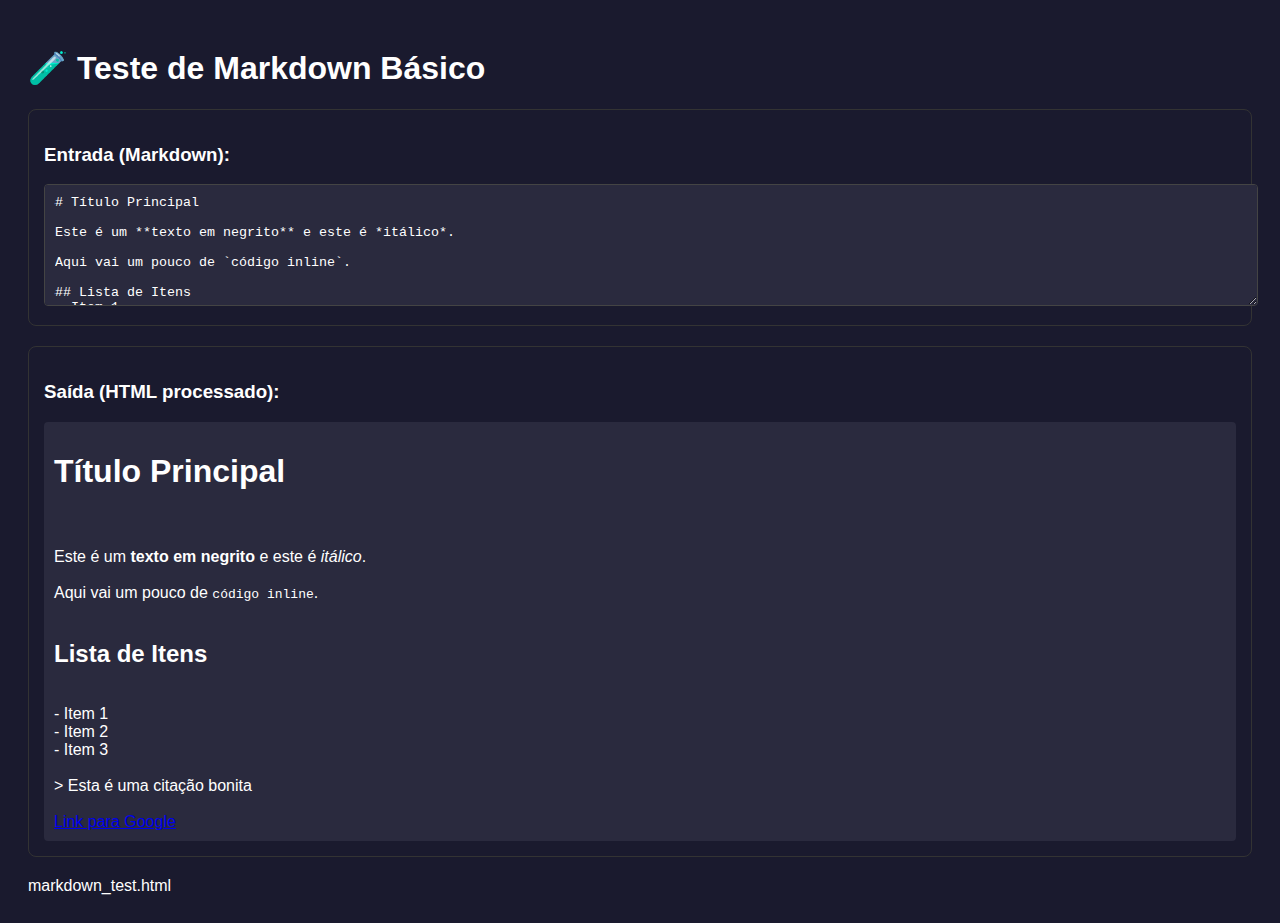
<file: markdown_test.html>
<!DOCTYPE html>
<html lang="pt">
<head>
    <meta charset="UTF-8">
    <title>Teste Markdown - Projeto Gênesis</title>
    <style>
        body { font-family: Arial, sans-serif; padding: 20px; background: #1a1a2e; color: white; }
        .test-section { margin: 20px 0; padding: 15px; border: 1px solid #333; border-radius: 8px; }
        .input-area { width: 100%; height: 100px; background: #2a2a3e; border: 1px solid #444; color: white; padding: 10px; border-radius: 4px; }
        .output-area { background: #2a2a3e; padding: 10px; border-radius: 4px; min-height: 100px; }
    </style>
</head>
<body>
    <h1>🧪 Teste de Markdown Básico</h1>

    <div class="test-section">
        <h3>Entrada (Markdown):</h3>
        <textarea class="input-area" id="markdownInput"># Título Principal

Este é um **texto em negrito** e este é *itálico*.

Aqui vai um pouco de `código inline`.

## Lista de Itens
- Item 1
- Item 2
- Item 3

> Esta é uma citação bonita

[Link para Google](https://google.com)</textarea>
    </div>

    <div class="test-section">
        <h3>Saída (HTML processado):</h3>
        <div class="output-area" id="output"></div>
    </div>

    <script>
// Função copiada do comunidade.js
function processarMarkdownBasico(texto) {
    if (!texto) return '';

    return texto
        // Headers (h1-h3)
        .replace(/^### (.*$)/gim, '<h3>$1</h3>')
        .replace(/^## (.*$)/gim, '<h2>$1</h2>')
        .replace(/^# (.*$)/gim, '<h1>$1</h1>')

        // Negrito e itálico
        .replace(/\*\*\*(.*?)\*\*\*/g, '<strong><em>$1</em></strong>')
        .replace(/\*\*(.*?)\*\*/g, '<strong>$1</strong>')
        .replace(/\*(.*?)\*/g, '<em>$1</em>')

        // Código inline
        .replace(/`([^`]+)`/g, '<code>$1</code>')

        // Links [texto](url)
        .replace(/\[([^\]]+)\]\(([^)]+)\)/g, '<a href="$2" target="_blank" rel="noopener noreferrer">$1</a>')

        // Quebras de linha
        .replace(/\n/g, '<br>')

        // Limpar tags HTML potencialmente perigosas (básico)
        .replace(/<script[^>]*>.*?<\/script>/gis, '')
        .replace(/<style[^>]*>.*?<\/style>/gis, '');
}

function updateOutput() {
    const input = document.getElementById('markdownInput').value;
    const output = document.getElementById('output');
    output.innerHTML = processarMarkdownBasico(input);
}

document.getElementById('markdownInput').addEventListener('input', updateOutput);
updateOutput(); // Inicial
    </script>
</body>
</html></content>
<parameter name="filePath">markdown_test.html
</file>
